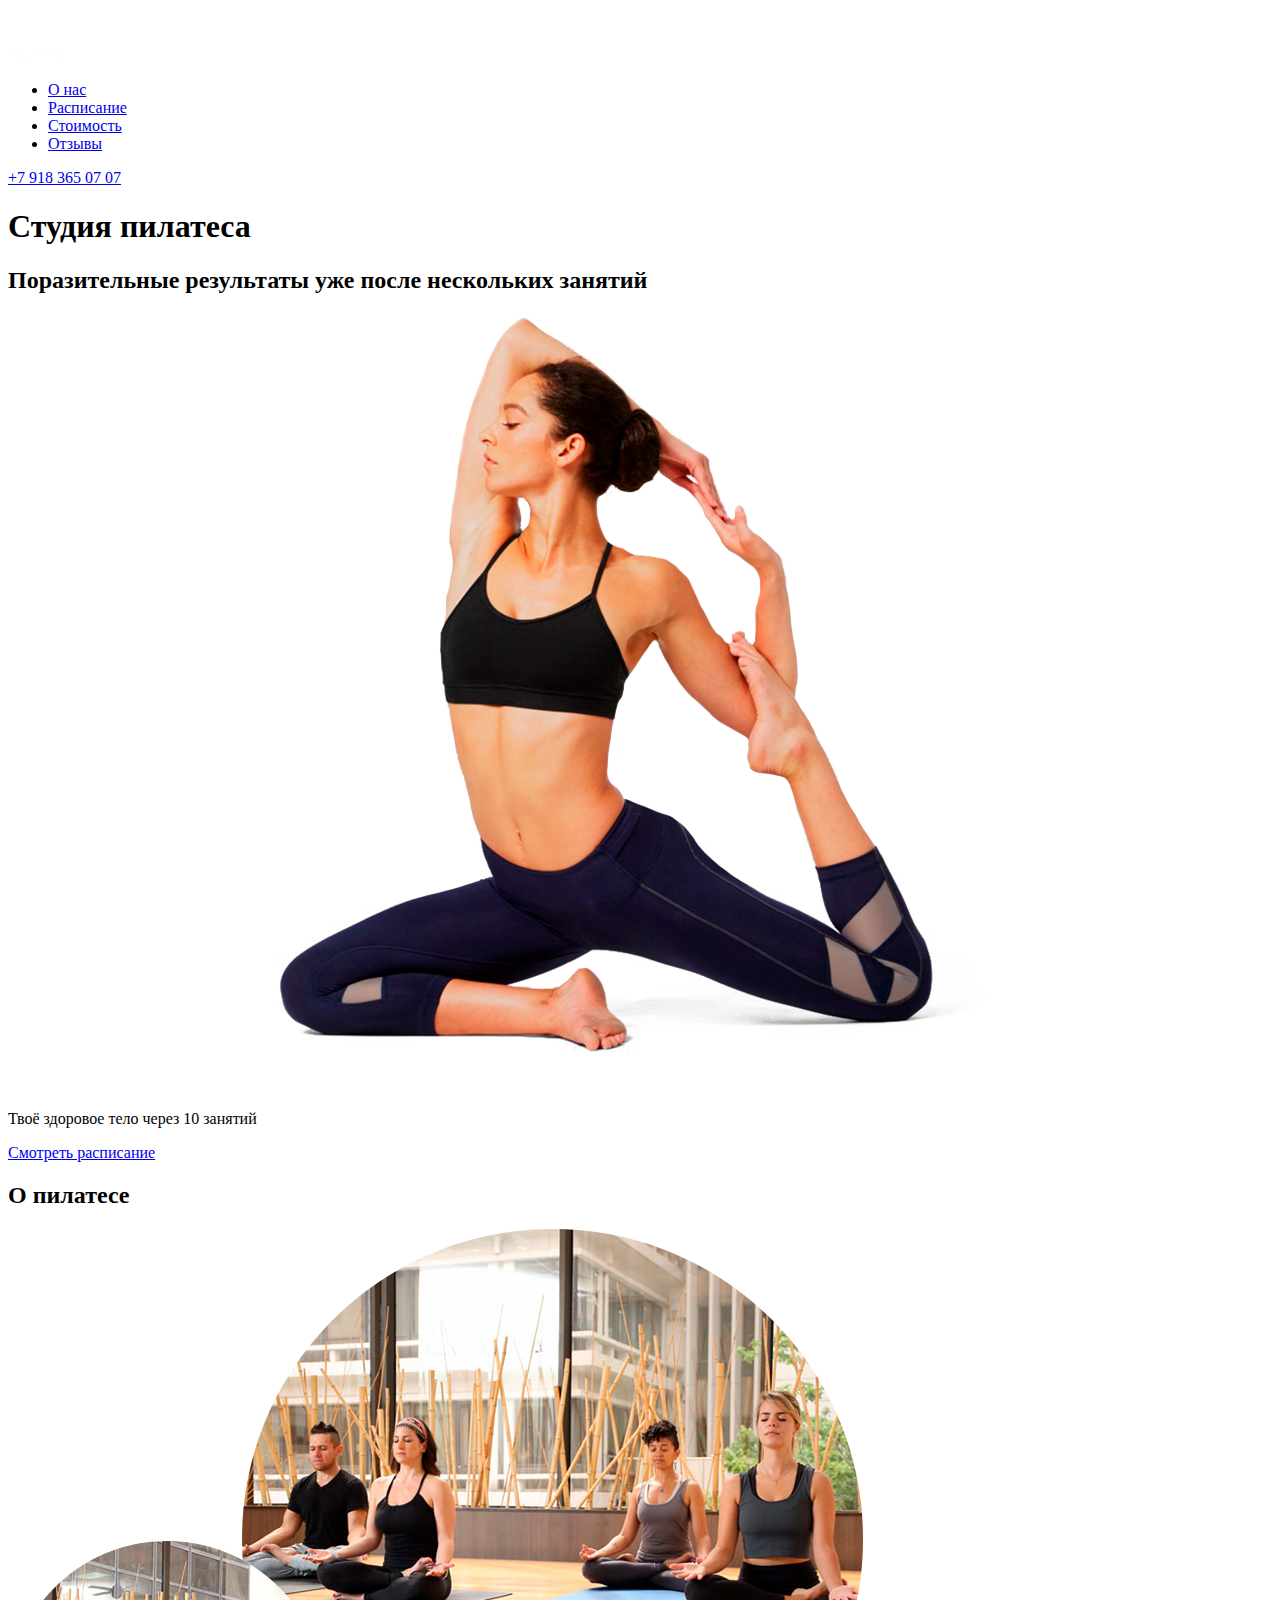
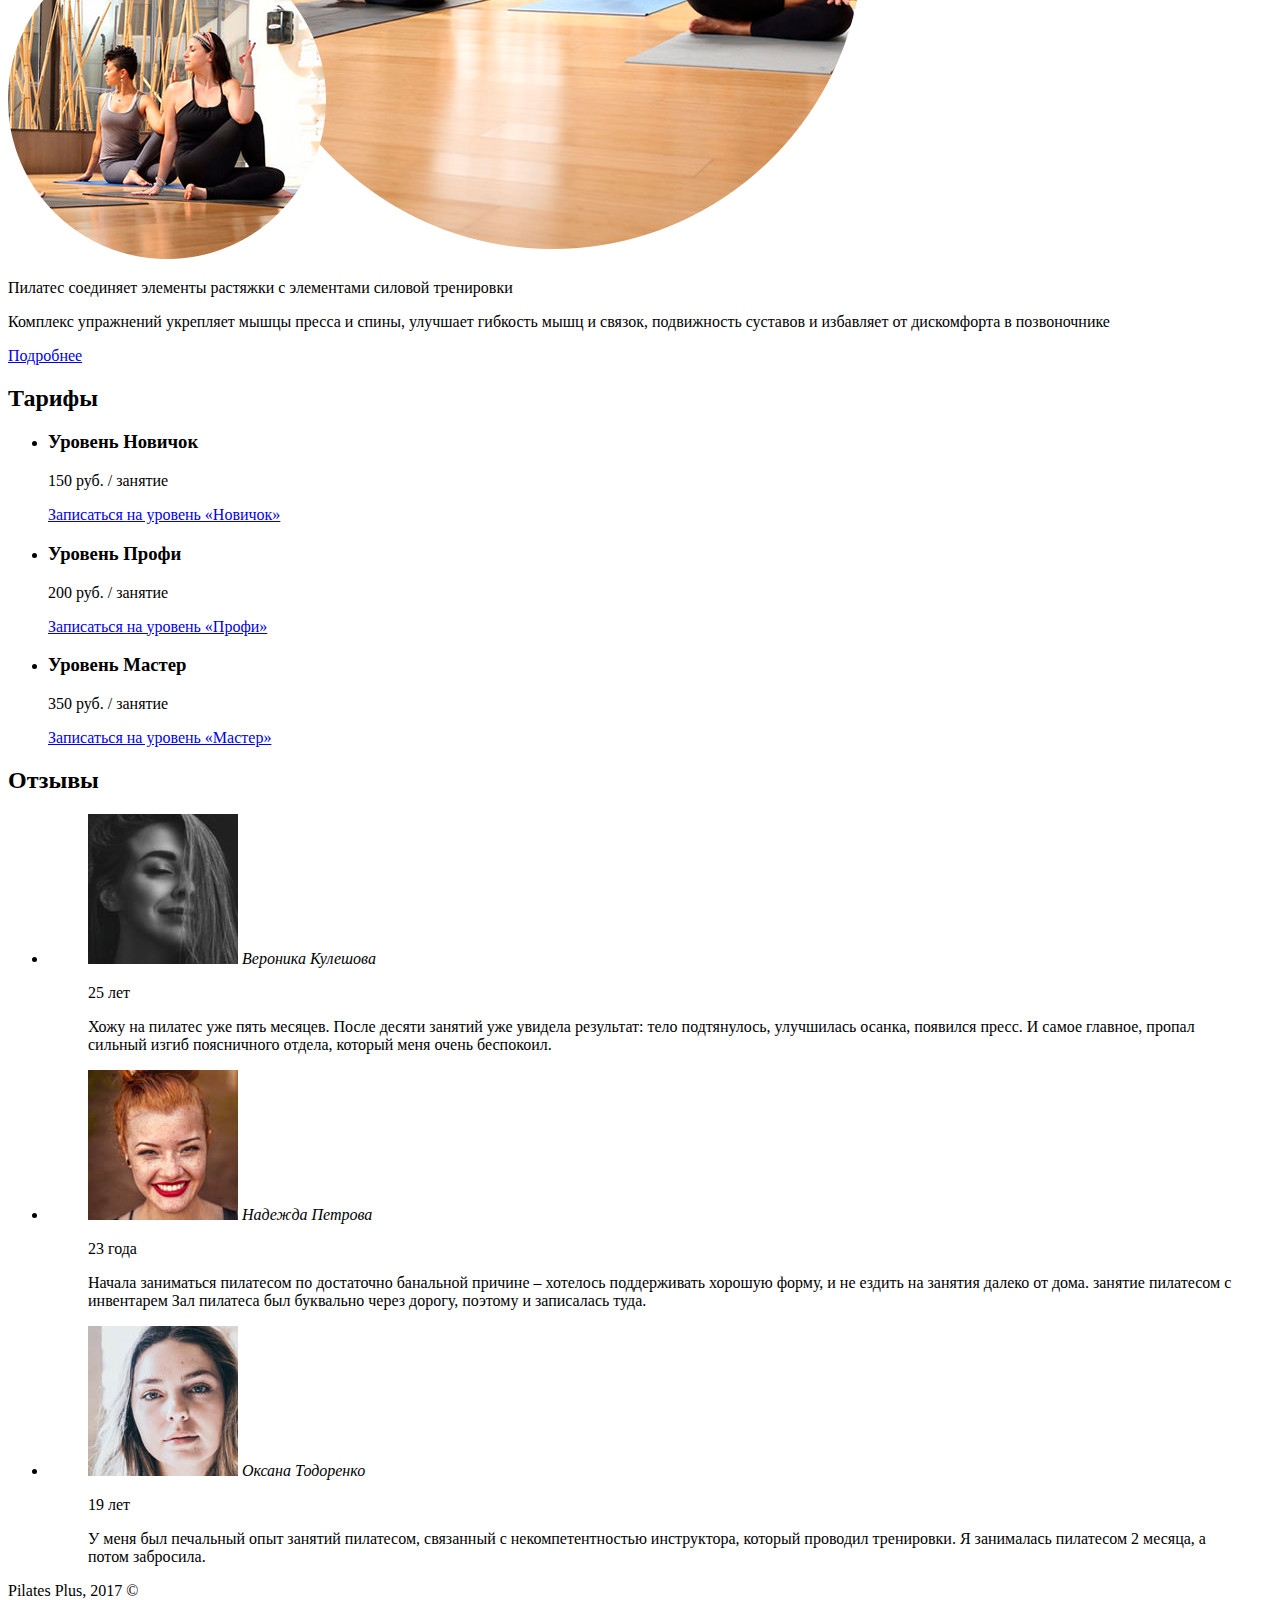
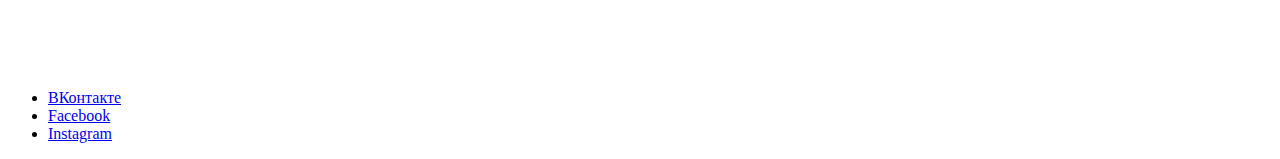
<file: index.html>
<!DOCTYPE html>
<html lang="ru">
<head>
    <meta charset="UTF-8">
    <meta name="viewport" content="width=device-width, initial-scale=1.0">
    <title>Студия пилатеса</title>
</head>
<body>
    <header>
        <nav>
            <a href="#">
                <img src="img/logo.png" width="63" height="53" alt="Логотип">
            </a>
            <ul>
                <li><a href="#">О нас</a></li>
                <li><a href="#">Расписание</a></li>
                <li><a href="#">Стоимость</a></li>
                <li><a href="#">Отзывы</a></li>
            </ul>
            <a href="tel:+79183650707">+7 918 365 07 07</a>
        </nav>
    </header>
    <main>
        <h1>Студия пилатеса</h1>
        <section class="promo">
            <h2>Поразительные результаты уже после нескольких занятий</h2>
            <img src="img/athletic-body.png" width="994" height="776" alt="Студия пилатеса">
            <p>Твоё здоровое тело через 10 занятий</p>
            <a href="#">Смотреть расписание</a>
        </section>
        <section>
            <h2>О пилатесе</h2>
            <img src="img/pilates-studio-photo.png" width="855" height="630" alt="Студия пилатеса">
            <p>Пилатес соединяет элементы растяжки с элементами силовой тренировки</p>
            <p>Комплекс упражнений укрепляет мышцы пресса и спины, улучшает гибкость мышц и связок, подвижность суставов
                и избавляет от дискомфорта в позвоночнике</p>
            <a href="#">Подробнее</a>
        </section>
        <section>
            <h2>Тарифы</h2>
            <ul>
                <li>
                    <h3>Уровень <span>Новичок</span></h3>
                    <p>150 руб. / занятие</p>
                    <a href="#">Записаться <span>на уровень «Новичок»</span></a>
                </li>
                <li>
                    <h3>Уровень <span>Профи</span></h3>
                    <p>200 руб. / занятие</p>
                    <a href="#">Записаться <span>на уровень «Профи»</span></a>
                </li>
                <li>
                    <h3>Уровень <span>Мастер</span></h3>
                    <p>350 руб. / занятие</p>
                    <a href="#">Записаться <span>на уровень «Мастер»</span></a>
                </li>
            </ul>
        </section>
        <section>
            <h2>Отзывы</h2>
            <ul>
                <li>
                    <blockquote>
                        <img src="img/user001.jpg" width="150" height="150" alt="Вероника Кулешова">
                        <cite>Вероника Кулешова</cite>
                        <p>25 лет</p>
                        <p>Хожу на пилатес уже пять месяцев. После десяти занятий уже увидела результат: тело
                            подтянулось, улучшилась осанка, появился пресс. И самое главное, пропал сильный изгиб
                            поясничного отдела, который меня очень беспокоил.
                        </p>
                    </blockquote>
                </li>
                <li>
                    <blockquote>
                        <img src="img/user010.jpg" width="150" height="150" alt="Вероника Кулешова">
                        <cite>Надежда Петрова</cite>
                        <p>23 года</p>
                        <p>Начала заниматься пилатесом по достаточно банальной причине – хотелось поддерживать хорошую
                            форму, и не ездить на занятия далеко от дома. занятие пилатесом с инвентарем Зал пилатеса
                            был буквально через дорогу, поэтому и записалась туда.
                        </p>
                    </blockquote>
                </li>
                <li>
                    <blockquote>
                        <img src="img/user107.jpg" width="150" height="150" alt="Вероника Кулешова">
                        <cite>Оксана Тодоренко</cite>
                        <p>19 лет</p>
                        <p>У меня был печальный опыт занятий пилатесом, связанный с некомпетентностью инструктора,
                            который проводил тренировки. Я занималась пилатесом 2 месяца, а потом забросила.
                        </p>
                    </blockquote>
                </li>
            </ul>
        </section>
    </main>
    <footer>
        <p>Pilates Plus, 2017 ©</p>
        <a href="#">
            <img src="img/logo.png" width="63" height="53" alt="Логотип">
        </a>
        <ul>
            <li><a href="#">ВКонтакте</a></li>
            <li><a href="#">Facebook</a></li>
            <li><a href="#">Instagram</a></li>
        </ul>
    </footer>
</body>
</html>
</file>
